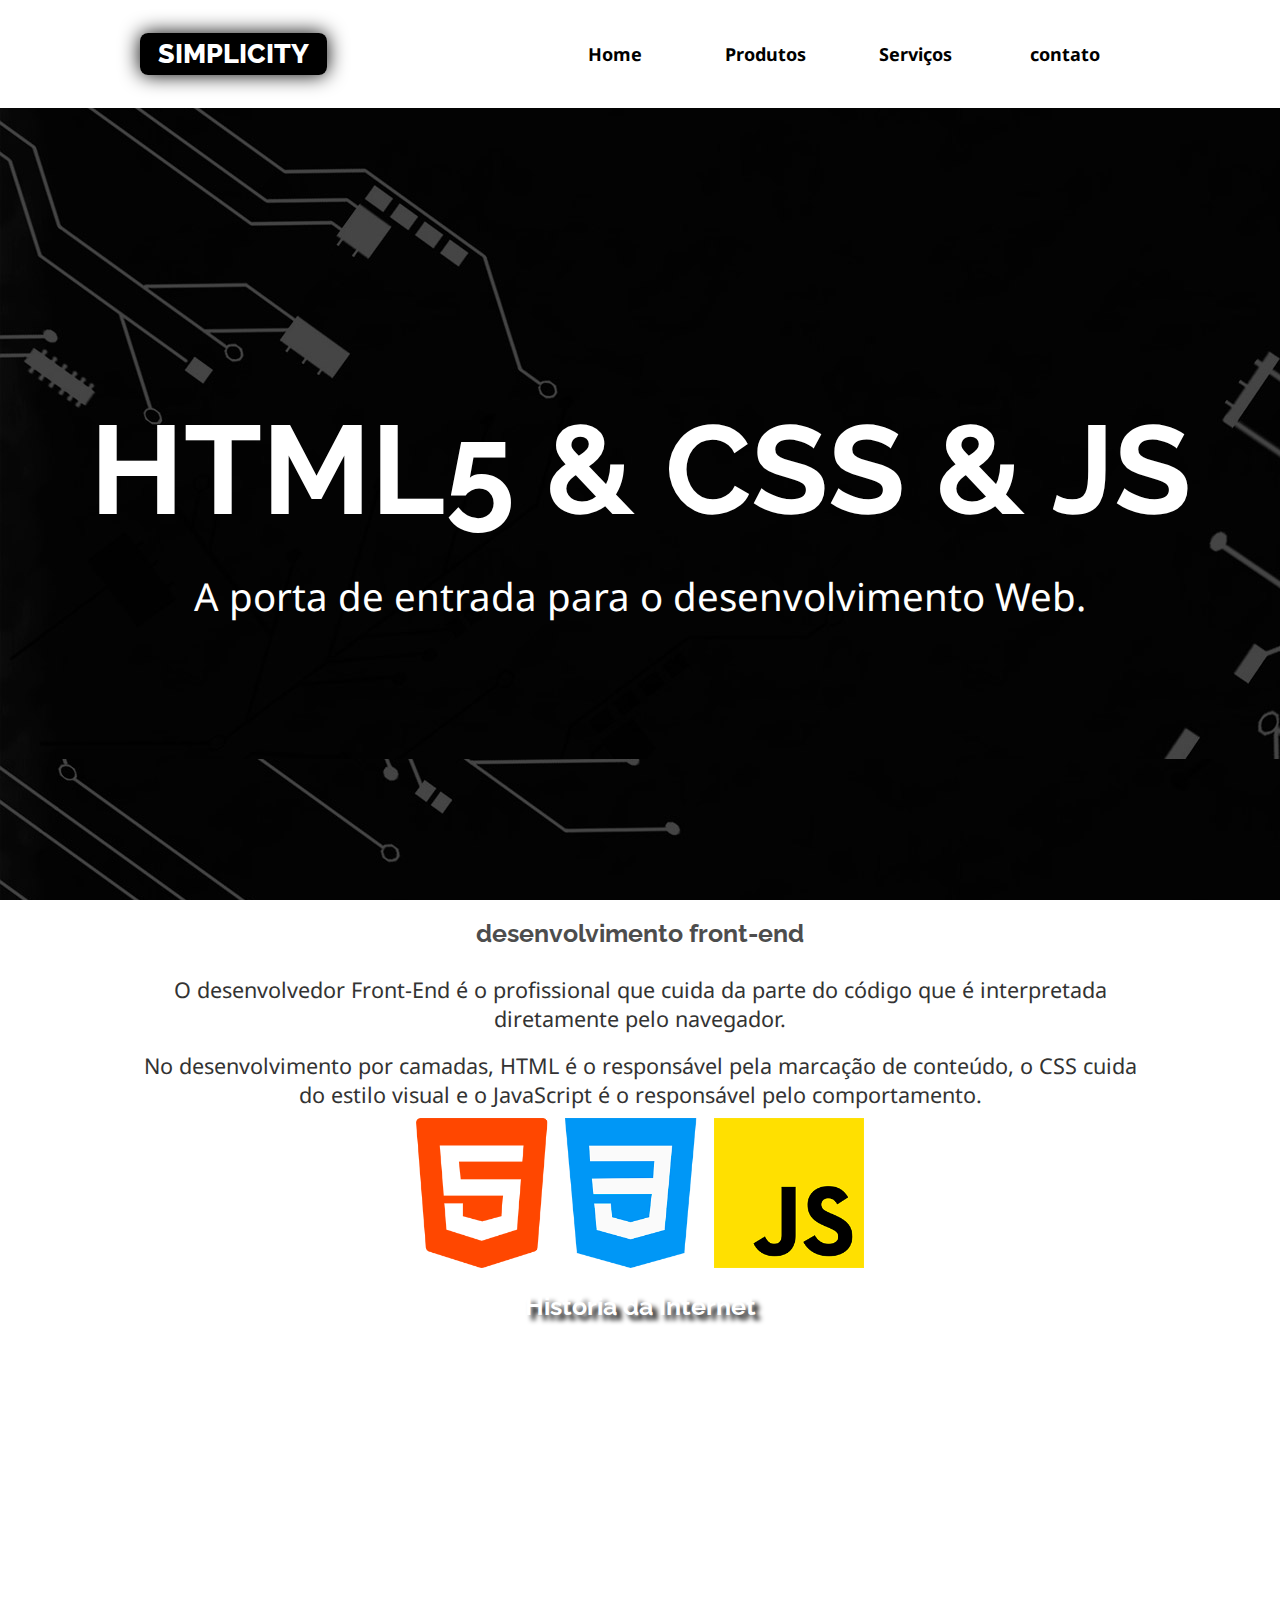
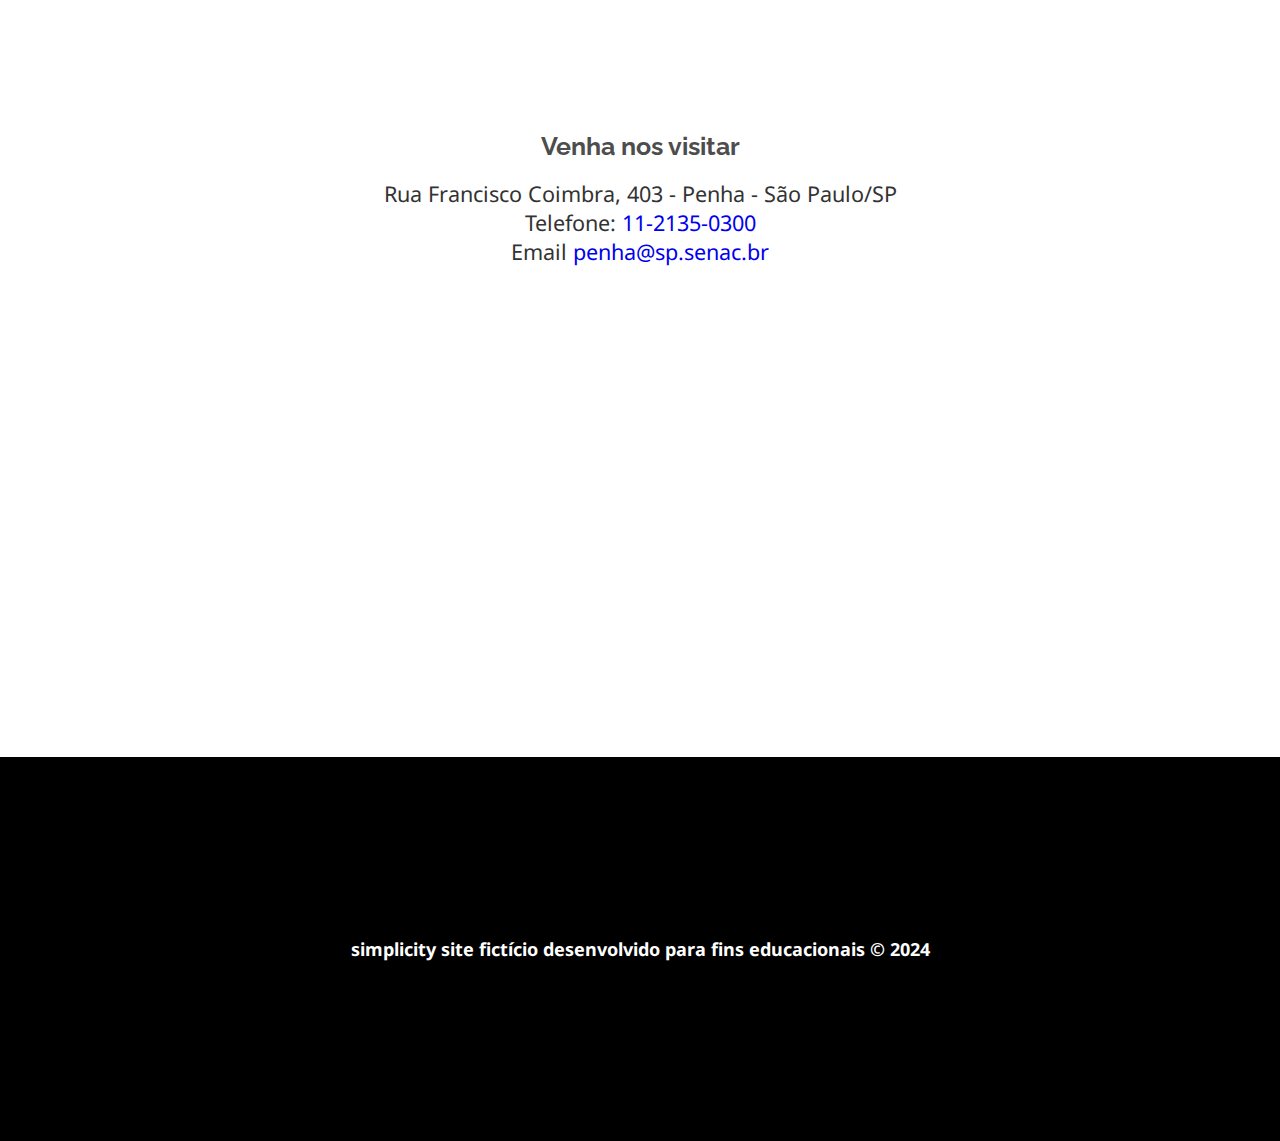
<file: index.html>
<!DOCTYPE html>
<html lang="pt-br">

<head>
    <meta charset="UTF-8">
    <meta name="viewport" content="width=device-width, initial-scale=1.0">
    <title>simplicity</title>
    <link rel="stylesheet" href="css/estilos.css">
</head>

<body>
    <header>
        <div class="limitador">
        <h1><a href="index.html">simplicity</a></h1>
            <nav>
                <h2><a href="">Menu &equiv;</a></h2>
                <ul class="links-menu">
                    <li><a href="index.html">Home</a></li>
                    <li><a href="produtos.html">Produtos</a></li>
                    <li><a href="servicos.html">Serviços</a></li>
                    <li><a href="contatos.html">contato</a></li>
                </ul>
            </nav>
        </div>
    </header>

    <main>
        <article class="destaque">
            <h2>HTML5 & CSS & JS</h2>
            <p>A porta de entrada para o desenvolvimento Web.</p>
        </article>

        <article class="front-end limitador">
            <h2>desenvolvimento front-end</h2>

            <p>O desenvolvedor Front-End é o profissional que cuida da parte do código que é interpretada
                diretamente pelo navegador.</p>

            <p>No desenvolvimento por camadas, HTML é o responsável pela marcação de conteúdo, o CSS cuida do estilo
                visual e o JavaScript é o responsável pelo comportamento.</p>

            <figure>
                <img src="imagens/tecnologias.png" alt="Logotipo linguagens de programação">
            </figure>
        </article>
        <article class="historia">
            <h2>História da Internet</h2>

            <iframe height="315" src="https://www.youtube.com/embed/jlkvzcG1UMk?si=BljUCJyuBBDx9rDD"
                title="YouTube video player" frameborder="0"
                allow="accelerometer; autoplay; clipboard-write; encrypted-media; gyroscope; picture-in-picture; web-share"
                referrerpolicy="strict-origin-when-cross-origin" allowfullscreen></iframe>

        </article>
        <article class="localizacao">
            <h2>Venha nos visitar</h2>

            <address>
                Rua Francisco Coimbra, 403 - Penha - São Paulo/SP <br>
                Telefone: <a href="tel:1121350300">11-2135-0300</a>
                <br>
                Email <a href="mailto:penhasenac@sp.senac.br">penha@sp.senac.br</a>
            </address>

            <iframe
                src="https://www.google.com/maps/embed?pb=!1m18!1m12!1m3!1d3658.175765503492!2d-46.542830123768006!3d-23.52617986030239!2m3!1f0!2f0!3f0!3m2!1i1024!2i768!4f13.1!3m3!1m2!1s0x94ce5e45de28bb23%3A0x1d2ed3122aae28a7!2sSenac%20Penha!5e0!3m2!1spt-BR!2sbr!4v1711472774984!5m2!1spt-BR!2sbr"
                height="450" style="border:0;" allowfullscreen="" loading="lazy"
                referrerpolicy="no-referrer-when-downgrade"></iframe>
        </article>
    </main>

    <footer>
        <p>simplicity site fictício desenvolvido para fins educacionais &copy; <time>2024</time>
        </p>
    </footer>

    <script src="js/menu.js"></script>
</body>

</html>
</file>
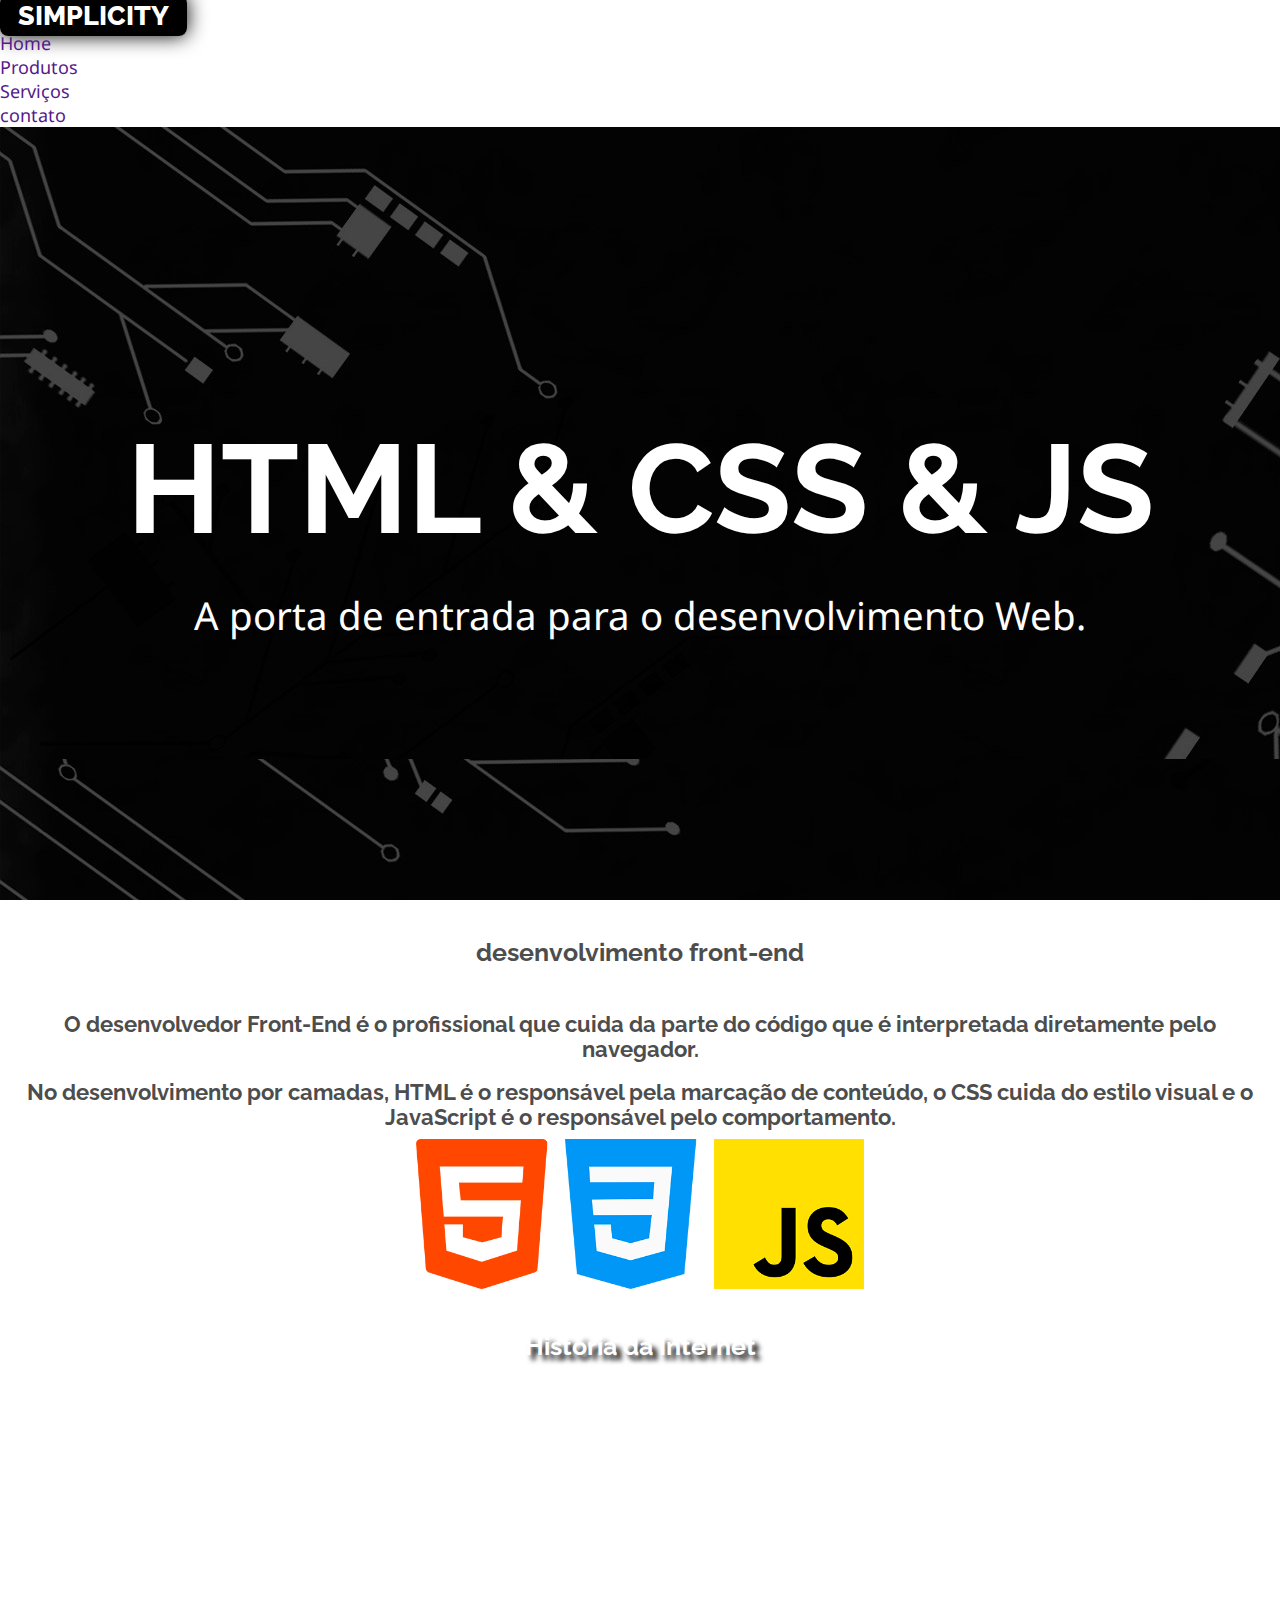
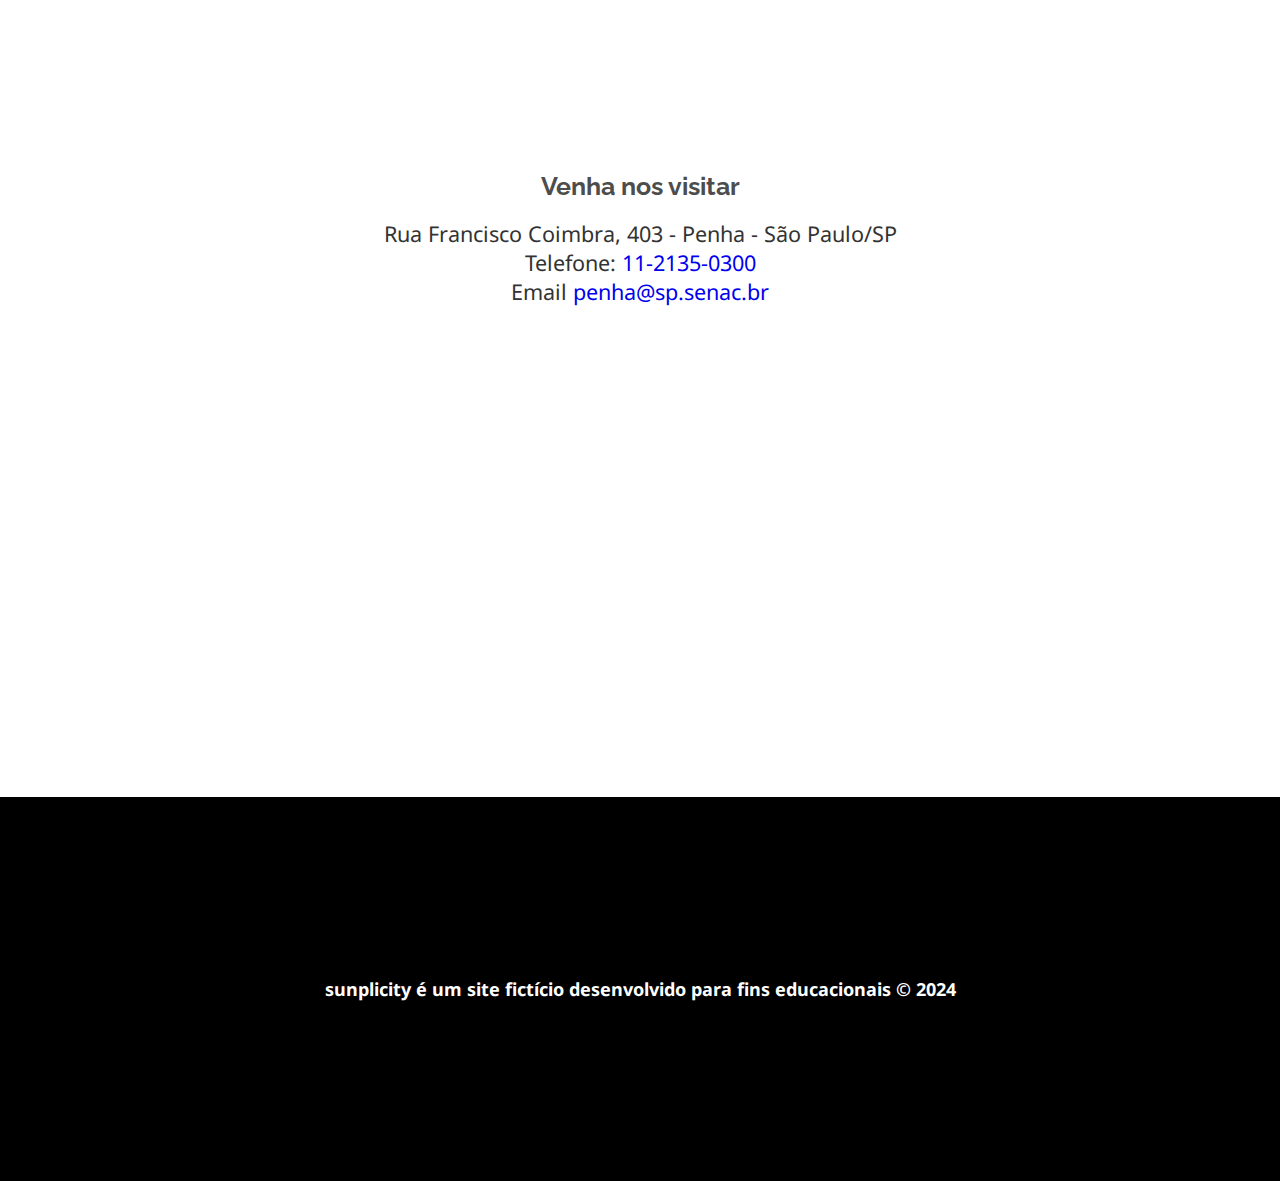
<file: index,.html>
<!DOCTYPE html>
<html lang="pt-br">

<head>
    <meta charset="UTF-8">
    <meta name="viewport" content="width=device-width, initial-scale=1.0">
    <title>simplicity</title>
    <link rel="stylesheet" href="css/estilos.css">
</head>

<body>
    <header>
        <h1><a href="index,.html">simplicity</a></h1>

        <nav>
            <h2><a href="">Menu &equiv;</a></h2>
            <ul>
                <li><a href="">Home</a></li>
                <li><a href="">Produtos</a></li>
                <li><a href="">Serviços</a></li>
                <li><a href="">contato</a></li>
            </ul>
        </nav>
    </header>

    <main>
        <article class="destaque">
            <h2>HTML & CSS & JS</h2>
            <p>A porta de entrada para o desenvolvimento Web.</p>
        </article>

        <article class="front-end">
            <h2>desenvolvimento front-end<h2>

                    <p>O desenvolvedor Front-End é o profissional que cuida da parte do código que é interpretada
                        diretamente pelo navegador.</p>

                    <p>No desenvolvimento por camadas, HTML é o responsável pela marcação de conteúdo, o CSS cuida do estilo visual e o JavaScript é o responsável pelo comportamento.</p>

                    <figure>
                        <img src="imagens/tecnologias.png" alt="Logotipo linguagens de programação">
                    </figure>
        </article>
        <article class="historia">
            <h2>História da Internet</h2>

            <iframe width="560" height="315" src="https://www.youtube.com/embed/jlkvzcG1UMk?si=BljUCJyuBBDx9rDD"
                title="YouTube video player" frameborder="0"
                allow="accelerometer; autoplay; clipboard-write; encrypted-media; gyroscope; picture-in-picture; web-share"
                referrerpolicy="strict-origin-when-cross-origin" allowfullscreen></iframe>

        </article>
        <article class="localizacao">
            <h2>Venha nos visitar</h2>

            <address>
                Rua Francisco Coimbra, 403 - Penha - São Paulo/SP <br>
                Telefone: <a href="tel:1121350300">11-2135-0300</a>
                <br>
                Email <a href="mailto:penhasenac@sp.senac.br">penha@sp.senac.br</a>
            </address>

            <iframe
                src="https://www.google.com/maps/embed?pb=!1m18!1m12!1m3!1d3658.175765503492!2d-46.542830123768006!3d-23.52617986030239!2m3!1f0!2f0!3f0!3m2!1i1024!2i768!4f13.1!3m3!1m2!1s0x94ce5e45de28bb23%3A0x1d2ed3122aae28a7!2sSenac%20Penha!5e0!3m2!1spt-BR!2sbr!4v1711472774984!5m2!1spt-BR!2sbr"
                width="600" height="450" style="border:0;" allowfullscreen="" loading="lazy"
                referrerpolicy="no-referrer-when-downgrade"></iframe>
        </article>
    </main>

    <footer>
        <p>sunplicity é um site fictício desenvolvido para fins educacionais &copy; <time>2024</time>
        </p>
    </footer>
</body>

</html>
</file>
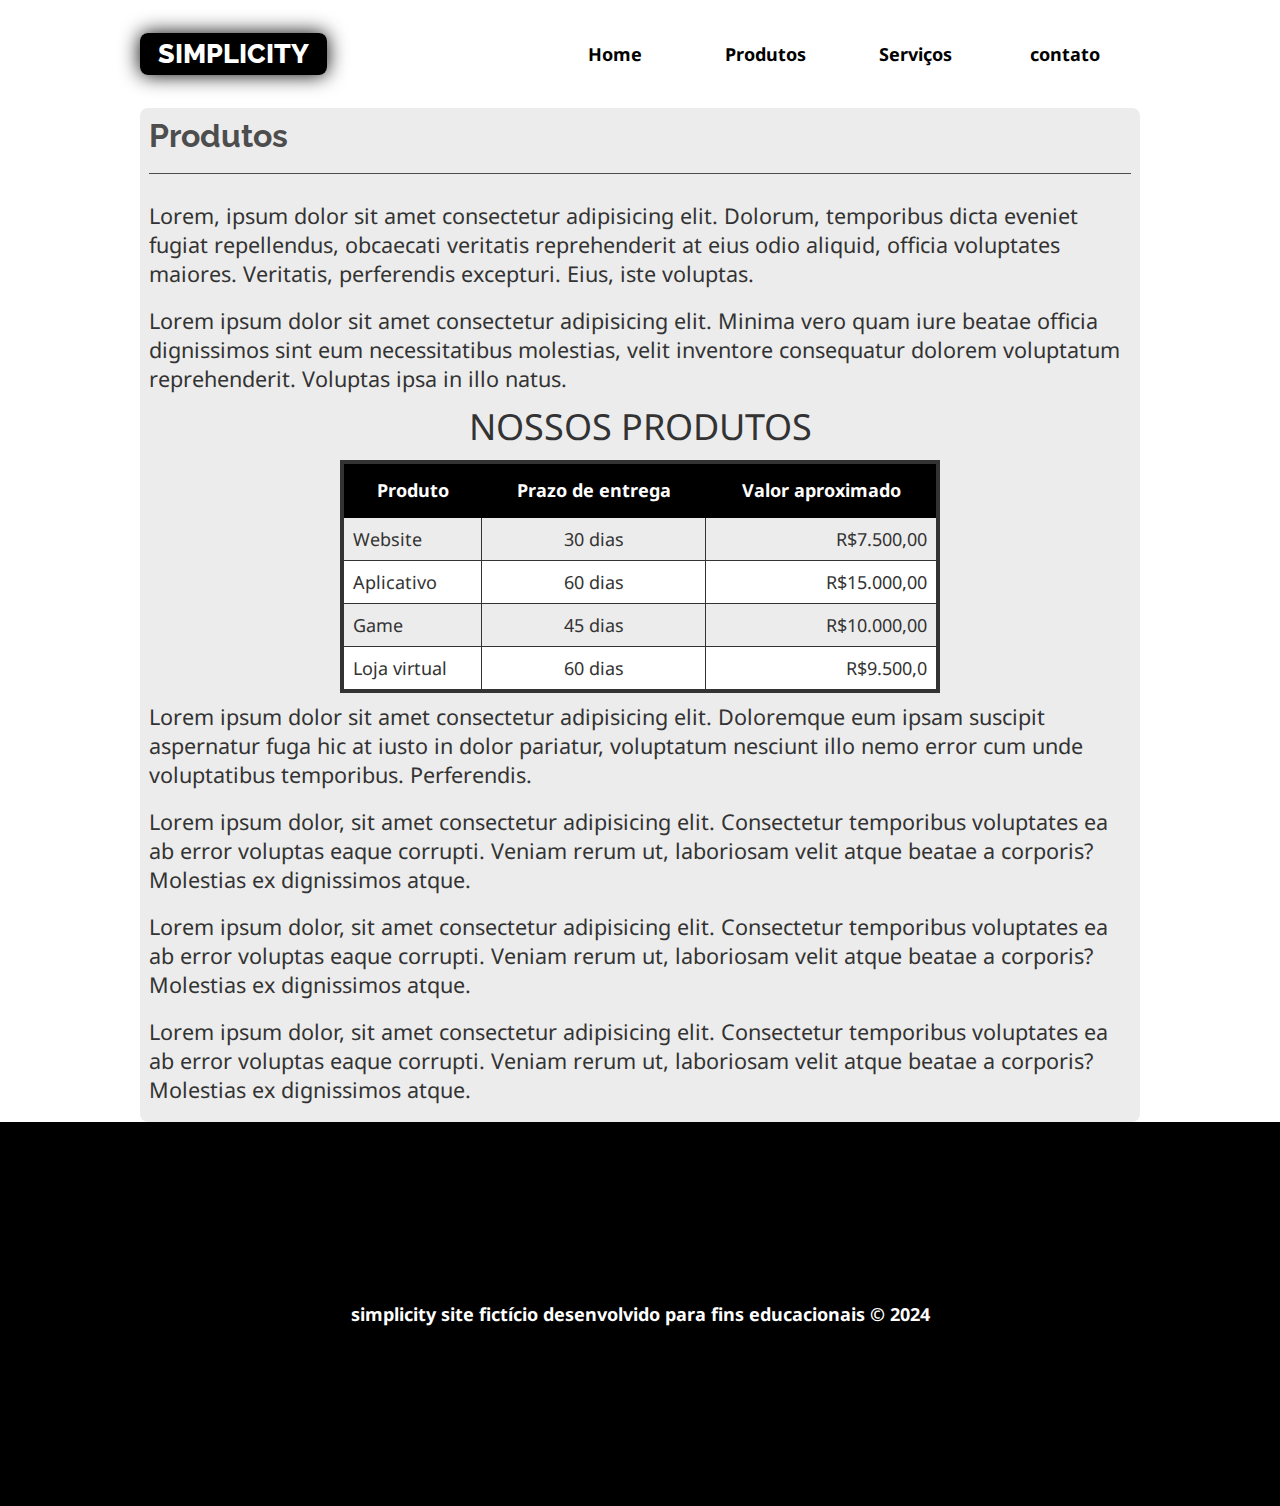
<file: produtos.html>
<!DOCTYPE html>
<html lang="pt-br">

<head>
    <meta charset="UTF-8">
    <meta name="viewport" content="width=device-width, initial-scale=1.0">
    <title>Produtos - simplicity</title>
    <link rel="stylesheet" href="css/estilos.css">
</head>

<body>
    <header >
        <div class="limitador">
            <h1><a href="index.html">simplicity</a></h1>

            <nav>
                <h2><a href="">Menu &equiv;</a></h2>
                <ul class="links-menu">
                    <li><a href="index.html">Home</a></li>
                    <li><a href="produtos.html">Produtos</a></li>
                    <li><a href="servicos.html">Serviços</a></li>
                    <li><a href="contatos.html">contato</a></li>
                </ul>
            </nav>
        </div>
    </header>

    <main>
        <article class="conteudo limitador">
            <h2>Produtos</h2>
            <p>Lorem, ipsum dolor sit amet consectetur adipisicing elit. Dolorum, temporibus dicta eveniet fugiat
                repellendus, obcaecati veritatis reprehenderit at eius odio aliquid, officia voluptates maiores.
                Veritatis, perferendis excepturi. Eius, iste voluptas.</p>
            <p>Lorem ipsum dolor sit amet consectetur adipisicing elit. Minima vero quam iure beatae officia dignissimos
                sint eum necessitatibus molestias, velit inventore consequatur dolorem voluptatum reprehenderit.
                Voluptas ipsa in illo natus.</p>

            <!-- tabela será aqui -->

            <!-- Significado das tags internas da tabela
                
                tr -> Linha (table row)
                th -> Célula de título (table heading)
                td -> Célula Comum (table data)
                -->
            <table>
                <caption>Nossos Produtos</caption>
                <tr>
                    <th>Produto</th>
                    <th>Prazo de entrega</th>
                    <th>Valor aproximado</th>
                </tr>
                <tr>
                    <td>Website</td>
                    <td>30 dias</td>
                    <td>7.500,00</td>
                </tr>
                <tr>
                    <td>Aplicativo</td>
                    <td>60 dias</td>
                    <td>15.000,00</td>
                </tr>
                <tr>
                    <td>Game</td>
                    <td>45 dias</td>
                    <td>10.000,00</td>
                </tr>
                <tr>
                    <td>Loja virtual</td>
                    <td>60 dias</td>
                    <td>9.500,0</td>
                </tr>
            </table>

            <p>Lorem ipsum dolor sit amet consectetur adipisicing elit. Doloremque eum ipsam suscipit aspernatur fuga
                hic at iusto in dolor pariatur, voluptatum nesciunt illo nemo error cum unde voluptatibus temporibus.
                Perferendis.</p>

            <p>Lorem ipsum dolor, sit amet consectetur adipisicing elit. Consectetur temporibus voluptates ea ab error
                voluptas eaque corrupti. Veniam rerum ut, laboriosam velit atque beatae a corporis? Molestias ex
                dignissimos atque.</p>
            <p>Lorem ipsum dolor, sit amet consectetur adipisicing elit. Consectetur temporibus voluptates ea ab error
                voluptas eaque corrupti. Veniam rerum ut, laboriosam velit atque beatae a corporis? Molestias ex
                dignissimos atque.</p>
            <p>Lorem ipsum dolor, sit amet consectetur adipisicing elit. Consectetur temporibus voluptates ea ab error
                voluptas eaque corrupti. Veniam rerum ut, laboriosam velit atque beatae a corporis? Molestias ex
                dignissimos atque.</p>



        </article>
    </main>

    <footer>
        <p>simplicity site fictício desenvolvido para fins educacionais &copy; <time>2024</time>
        </p>
    </footer>

    <script src="js/menu.js"></script>
</body>

</html>
</file>
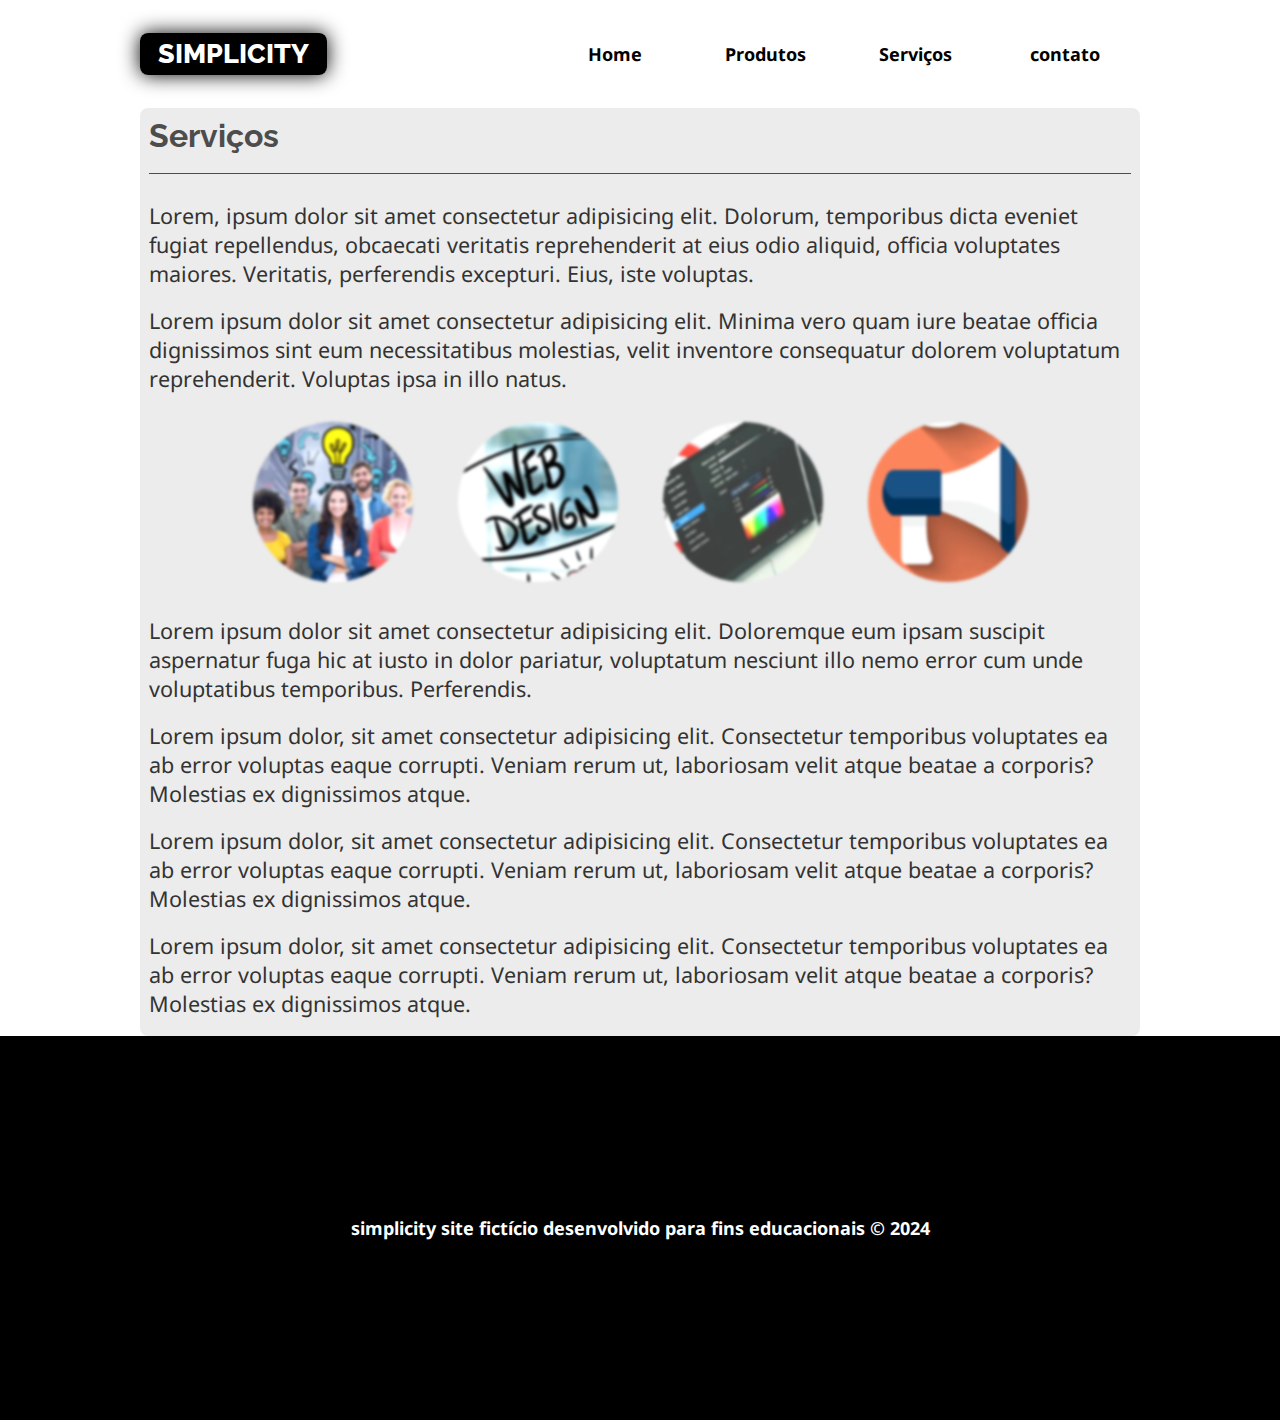
<file: servicos.html>
<!DOCTYPE html>
<html lang="pt-br">

<head>
    <meta charset="UTF-8">
    <meta name="viewport" content="width=device-width, initial-scale=1.0">
    <title>Serviços - simplicity</title>

    <!--  Importação do CSS do Plugin Lightbox -->
    <link rel="stylesheet" href="lightbox/css/lightbox.min.css">

    <link rel="stylesheet" href="css/estilos.css">


</head>

<body>
    <header>
        <div class="limitador">
            <h1><a href="index.html">simplicity</a></h1>

            <nav>
                <h2><a href="">Menu &equiv;</a></h2>
                <ul class="links-menu">
                    <li><a href="index.html">Home</a></li>
                    <li><a href="produtos.html">Produtos</a></li>
                    <li><a href="servicos.html">Serviços</a></li>
                    <li><a href="contatos.html">contato</a></li>
                </ul>
            </nav>
        </div>
    </header>

    <main>
        <article class="conteudo limitador">
            <h2>Serviços</h2>
            <p>Lorem, ipsum dolor sit amet consectetur adipisicing elit. Dolorum, temporibus dicta eveniet fugiat
                repellendus, obcaecati veritatis reprehenderit at eius odio aliquid, officia voluptates maiores.
                Veritatis, perferendis excepturi. Eius, iste voluptas.</p>
            <p>Lorem ipsum dolor sit amet consectetur adipisicing elit. Minima vero quam iure beatae officia dignissimos
                sint eum necessitatibus molestias, velit inventore consequatur dolorem voluptatum reprehenderit.
                Voluptas ipsa in illo natus.</p>

            <figure>

                <div class="imagens-servicos">
                    <a data-title="Somos especialistas em treinamento"data-lightbox="fotos" href="imagens/consultoria-treinamento.jpg">
                        <img src="imagens/consultoria-treinamento-mini.jpg" alt="Pessoas com ideias">
                    </a>
                    <a data-title="Nosso time sabe tudo!"  data-lightbox="fotos" href="imagens/desenvolvimento-web.jpg">
                        <img src="imagens/desenvolvimento-web-mini.jpg" alt="Web design">
                    </a>
                    <a data-title="Profissionais criativos" data-lightbox="fotos" href="imagens/design-grafico.jpg">
                        <img src="imagens/design-grafico-mini.jpg" alt="Desenvolvimento grafico">
                    </a>
                    <a data-title="Seu produto ou empresa será conhecido" data-lightbox="fotos" href="imagens/marketing-digital.jpg">
                        <img src="imagens/marketing-digital-mini.jpg" alt="marketing digital">
                    </a>
                </div>
            </figure>
            <p>Lorem ipsum dolor sit amet consectetur adipisicing elit. Doloremque eum ipsam suscipit aspernatur fuga
                hic at iusto in dolor pariatur, voluptatum nesciunt illo nemo error cum unde voluptatibus temporibus.
                Perferendis.</p>

            <p>Lorem ipsum dolor, sit amet consectetur adipisicing elit. Consectetur temporibus voluptates ea ab error
                voluptas eaque corrupti. Veniam rerum ut, laboriosam velit atque beatae a corporis? Molestias ex
                dignissimos atque.</p>
            <p>Lorem ipsum dolor, sit amet consectetur adipisicing elit. Consectetur temporibus voluptates ea ab error
                voluptas eaque corrupti. Veniam rerum ut, laboriosam velit atque beatae a corporis? Molestias ex
                dignissimos atque.</p>
            <p>Lorem ipsum dolor, sit amet consectetur adipisicing elit. Consectetur temporibus voluptates ea ab error
                voluptas eaque corrupti. Veniam rerum ut, laboriosam velit atque beatae a corporis? Molestias ex
                dignissimos atque.</p>



        </article>
    </main>

    <footer>
        <p>simplicity site fictício desenvolvido para fins educacionais &copy; <time>2024</time>
        </p>
    </footer>

    <script src="https://cdnjs.cloudflare.com/ajax/libs/jquery/3.7.1/jquery.min.js"></script>

    <script src="lightbox/js/lightbox.min.js"></script>

    <script>
        lightbox.option({
          'resizeDuration': 200,
          'wrapAround': true,
          albumLabel: "imagem %1 de %2"
        })
    </script>

    <script src="js/menu.js"></script>
</body>

</html>
</file>
<file: css/estilos.css>
@import url('https://fonts.googleapis.com/css2?family=Noto+Sans:ital,wght@0,100..900;1,100..900&family=Raleway:ital,wght@0,100..900;1,100..900&display=swap');

* {
    box-sizing: border-box;
}

:root {
    --cor-titulo: #4d4d4d;
    --cor-texto: #333;
    --cor-escura: #000;
    --cor-clara: #fff;
    --cor-itermediaria: #ececec;
}

html {
    font-size: 16px;
}

body {
    color: var(--cor-texto);
    font-family: 'Noto Sans', sans-serif;
    background-color: var(--cor-clara);
}

body,
h1,
h2,
p,
figure,
nav ul {
    margin: 0;
    padding: 0;
}

img {
    max-width: 100%;
}

a {
    text-decoration: none;
}

h1 {
    font-family: Raleway, sans-serif;
    text-transform: uppercase;
    font-weight: 800;
    font-size: 1.5rem;

}

h1 a {
    color: var(--cor-clara);
    background-color: var(--cor-escura);
    padding: 0.3rem 1rem;
    border-radius: 8px;
    box-shadow: var(--cor-escura) 0 0 20px;
}

header .limitador {
    position: sticky;
    top: 0;
    background-color: var(--cor-clara);

    height: 12vh;
    display: flex;
    justify-content: space-between;
    align-items: center;
}

header {
    z-index: 100;
    position: sticky;
    top: 0;
    background-color: var(--cor-clara);
}

nav h2 a {
    color: var(--cor-escura);
    font-size: 1.2rem;
    /* background-color: hotpink; */
    padding: 1rem;
    display: inline-block;
}

nav h2 a:hover,
nav h2 a:focus,
.links-menu a:focus,
.links-menu a:hover {
    background-color: var(--cor-itermediaria);

}

/* estilo da lista na nav */
.links-menu {
    list-style: none;
    /* para funcionar o abrir e fechar precisamos de js o que não estamos aprendendo no momento.
    Será alterado mais para frente. */
    display: none;
}

/* estilo dos links na ul dentro do nav */
.links-menu a {
    color: var(--cor-escura);
    font-weight: bold;
    display: flex;
    height: 50px;
    /* background-color: hotpink; */
    justify-content: center;
    align-items: center;
}


/* Regra que será aplicada somente quando o menu for acionado para abertura */
.links-menu.aberto {
    /* Ativando o flex fazemos com que os links voltem a aparecer. */
    display: flex;

    /* Fazemos com que eles fiquem um acima do outro usando o flex column */
    flex-direction: column;

    /* Ativamos position: absolute e ajustamos a posição final dos links usando propriedades de coordenadas. */
    position: absolute;
    left: 0;
    right: 0;
    background-color: var(--cor-clara);
}

.destaque {
    height: 88vh;
    background-image: url(../imagens/fundo-destaque.jpg);
    background-attachment: fixed;
    display: flex;
    align-items: center;
    justify-content: center;
    flex-direction: column;
}


/* sobre a função clamp()
Função útil para redimensionamento responsivo de acordo com certos critérios.

clamp(
    tamanhomínimo,
    tamanhoideal/variavel/responsivo,
    tamanhomaximo);
*/


.destaque h2,
.destaque p {
    text-align: center;
    color: var(--cor-clara);

    animation-name: animaDestaque;
    animation-duration: 1s;

}

.destaque h2 {
    font-size: clamp(3rem, 10vw, 7rem);
}

.destaque p {
    font-size: clamp(1.5rem, 3vw, 3rem);
}

/* Regra de animação */
@keyframes animaDestaque {

    /* Dê (estado inicial, como começa) */
    from {
        opacity: 0;
        transform: translateY(-300px);
    }

    /* Para (estado final, como termina */
    to {
        opacity: 1;
    }
}

article h2 {
    padding: 1rem;
    font-size: 1.4rem;
    font-family: Raleway, sans-serif;
    color: var(--cor-titulo);
}

.front-end,
.historia,
.localizacao {
    text-align: center;
}

article p {
    padding: 0.5rem 0;
    font-size: 1.2rem;
}

address {
    font-style: normal;
    font-size: 1.2rem;
}

.historia {
    width: 100vw;
    background-image: url(/imagens/fundo-madeira.jpg);
    background-attachment: fixed;
    background-size: cover;
    padding-bottom: 1rem;
}

.historia h2 {
    color: var(--cor-clara);
    text-shadow: 5px 5px 5px var(--cor-escura);

}

.historia iframe {
    width: 100%;
    max-width: 700px;
    margin-bottom: 2rem;
}

.localizacao iframe {
    width: 100%;
    margin-top: 2rem;
}

.limitador {
    width: 95vw;
    margin: auto;
}

footer {
    background-color: var(--cor-escura);
    color: var(--cor-clara);
    height: 30vw;
    font-weight: bold;
    display: flex;
    justify-content: center;
    align-items: center;
    text-align: center;
}

/* Regras para as páginas Produtos, serviços e Contato */

.conteudo {
    background-color: var(--cor-itermediaria);
    padding: 0.5rem;
    border-radius: 8px;
}

.conteudo h2 {
    padding: 0;
    font-size: 1.8rem;
    border-bottom: solid 1px;
    margin-bottom: 1rem;
    padding-bottom: 1rem;
}

table {
    border: solid 4px;
    width: 80%;
    margin: auto;
    max-width: 600px;
    border-collapse: collapse;
}

caption {
    text-transform: uppercase;
    font-size: 2rem;
    padding-bottom: 0.5rem;
}

th,
td {
    border: solid 1px;
}

th {
    background-color: var(--cor-escura);
    color: var(--cor-clara);
    border-color: var(--cor-escura);
    padding: 0.8rem;
}

td {
    padding: 0.5rem;
}

tr:nth-child(odd) {
    background-color: var(--cor-clara);
}

tr:nth-child(even) {
    background-color: var(--cor-itermediaria);
}

td:last-child::before {
    content: "R$";
}

td:nth-child(2) {
    text-align: center;
}

td:last-child,
td:last-child {
    text-align: right;
}

/* Regras pagina serviço */

figure div {
    text-align: center;
}

.imagens-servicos img {
    border-radius: 50%;
    transform: scale(0.8);
    filter: brightness(120%) blur(2px);

}

.imagens-servicos img:hover {
    transform: scale(1);
    border-radius: 20%;
    transition: 0.5s;
    filter: none;

}

form {
    max-width: 500px;
    margin: auto;
}

input,
select,
textarea {
    border: none;
    padding: 4px;
    height: 40px;
    border-radius: 4px;
    background-color: var(--cor-clara);
}

textarea {
    height: auto;
}

form div {
    display: flex;
    justify-content: space-between;
    align-items: center;
    margin-top: 1rem;
}

label {
    font-size: 0.9rem;
    font-weight: bold;
    width: 30%;
    
}

/* Pseudo-classe :not()
permitir criar exceções para uma regra. Neste exemplo, estamos aplicando 70% de largura para tudo (*) dentro do 'form div' exceto 'label' */
form div *:not(label) {
    width: 70%;
}

button {
    background-color: var(--cor-escura);
    color: var(--cor-clara);
    border: none;
    font-weight: bold;
    padding: 1rem 0.5rem;
    border-radius: 4px;
    cursor: pointer;
    transition: 500ms;
}

button:hover, button:focus {
    background-color: var(--cor-clara);
    color: var(--cor-escura);
    box-shadow: var(--cor-escura) 0 0 2px;
}

#cep {width: 60%;}

#buscar {
    width: 39%;
    padding: 12px;
}

.campos-restantes {display: none;}




@media screen and (min-width: 570px) {

    nav h2 {
        display: none;
    }

    .links-menu {
        display: flex;
        /* justify-content: space-between; */
    }

    nav {
        width: 60%;
    }

    .links-menu li {
        width: 100%;

    }

    .front-end img {
        height: 150px;
    }
}

@media screen and (min-width: 1000px) {
    html {
        font-size: 18px;
    }

    .limitador {
        max-width: 1000px;
    }
}
</file>
